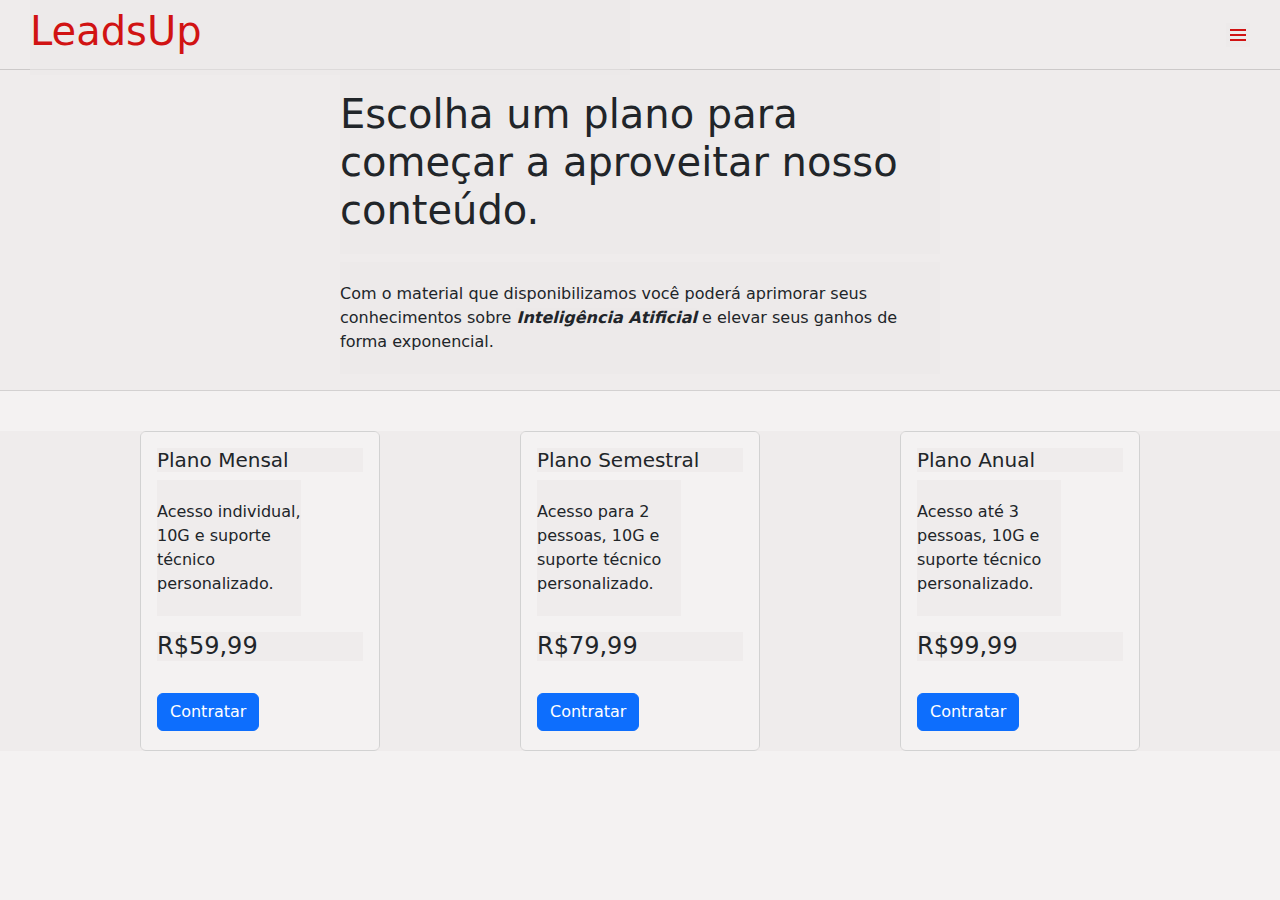
<file: conversao.html>
<!DOCTYPE html>
<html lang="pt-br">
<head>
    <meta charset="UTF-8">
    <meta name="viewport" content="width=device-width, initial-scale=1.0">
    <link rel="stylesheet" href="style2.css">
    <link href="https://cdn.jsdelivr.net/npm/bootstrap@5.3.3/dist/css/bootstrap.min.css" rel="stylesheet" integrity="sha384-QWTKZyjpPEjISv5WaRU9OFeRpok6YctnYmDr5pNlyT2bRjXh0JMhjY6hW+ALEwIH" crossorigin="anonymous">
    <title>Pagamento</title>
</head>
<body>
    <div class="grid">
        <div class="header">
            <h1>LeadsUp</h1>
            <svg xmlns="http://www.w3.org/2000/svg" width="24" height="24" viewBox="0 0 24 24" style="fill: #d11313;transform: msFilter"><path d="M4 6h16v2H4zm0 5h16v2H4zm0 5h16v2H4z"></path></svg>
        </div>

        <div class="content">
            <h1>Escolha um plano para começar a aproveitar nosso conteúdo.</h1>
            <p>Com o material que disponibilizamos você poderá aprimorar seus conhecimentos sobre <strong>Inteligência Atificial</strong> e elevar seus ganhos de forma exponencial.</p>
        </div>

        <div class="cards">
            <div class="card" style="width: 15rem; height: 20rem;">
                <div class="card-body">
                  <h5 class="card-title">Plano Mensal</h5>
                  <p class="card-text">Acesso individual, 10G e suporte técnico personalizado.</p>
                  <h4>59,99</h4> <br>
                  <a href="#" class="btn btn-primary">Contratar</a>
                </div>
              </div>

              <div class="card" style="width: 15rem; height: 20rem;">
                <div class="card-body">
                  <h5 class="card-title">Plano Semestral</h5>
                  <p class="card-text">Acesso para 2 pessoas, 10G e suporte técnico personalizado.</p>
                  <h4>79,99</h4><br>
                  <a href="#" class="btn btn-primary">Contratar</a>
                </div>
              </div>
              <div class="card" style="width: 15rem; height: 20rem;">
                <div class="card-body">
                  <h5 class="card-title">Plano Anual</h5>
                  <p class="card-text">Acesso até 3 pessoas, 10G e suporte técnico personalizado.</p>
                  <h4>99,99</h4> <br>
                  <a href="#" class="btn btn-primary">Contratar</a>
                </div>
              </div>
        </div>
        
</body>
</html>
</file>
<file: style2.css>
*{
    padding: 0;
    margin: 0;
    box-sizing: border-box;
    background-color: #ebe7e78e;
}

body{
    font-family: Arial, Helvetica, sans-serif;
}

.grid {
    display: grid;
    grid-template:
    "menu" 70px
    "conteudo" 1fr
    "cards" 
    / 1fr;
}

.header {
    grid-area: menu;
    color: #d11313;
    display: flex;
    justify-content: space-between;
    align-items: center;
    padding-left: 30px;
    padding-right: 30px;
    border-bottom: 1px solid rgba(0, 0, 0, 0.146);
}

.content {
    display: flex;
    flex-direction: column;
    justify-content: flex-start;
    align-items: center;
    border-bottom: 1px solid rgba(0, 0, 0, 0.114);
}

h1, p {
    width: 70%;
    max-width: 600px;
    padding-top: 20px;
    padding-bottom: 20px;
}

strong {
    font-style: italic;
}

.cards{
    grid-area: cards;
    display: flex;
    justify-content: space-evenly;
    align-items: center;
    margin-top: 40px;
}

h4::before{
    content: "R$";
}
</file>
